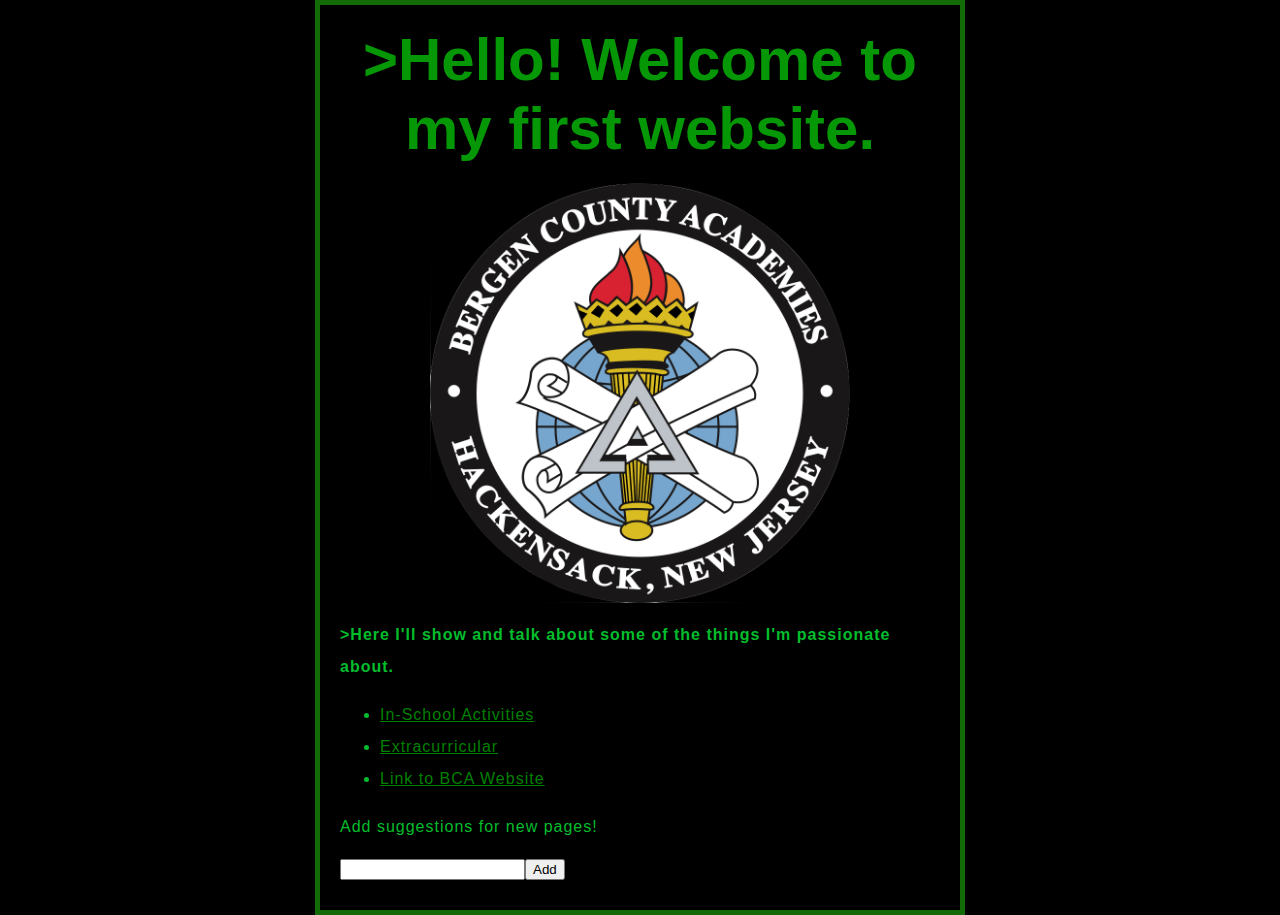
<file: index.html>
<!DOCTYPE html>
<html lang="en">
<head>
    <meta charset="UTF-8">
    <meta http-equiv="X-UA-Compatible" content="IE=edge">
    <meta name="viewport" content="width=device-width, initial-scale=1.0">
    <title>First Website</title>
    <link href="style.css" rel="stylesheet" type="text/css">
</head>
<body>
    <h1>>Hello! Welcome to my first website.</h1>
    <img src="bcaLogo.png">
    <p><strong>>Here I'll show and talk about some of the things I'm passionate about.</strong></p>
    <ul>
        <li><a href="https://matspe24.github.io/FirstJavascript/inSchool">In-School Activities</a></li>
        <li><a href="https://matspe24.github.io/FirstJavascript/extracurricular">Extracurricular</a></li>
        <li><a href="https://bca-admissions.bergen.org/">Link to BCA Website</a></li>
    </ul>

    <p>Add suggestions for new pages!</p>
    <input type="text"><button>Add</button>
    <ul>
    </ul>
    <script>
        function addToList(content){
            let itemElm = document.createElement("li");
            itemElm.textContent = content;
            let listElm = document.querySelector("ul");
            listElm.appendChild(itemElm);
        }

        function getUserInput(){
            let inputElm = document.querySelector("input");
            if (inputElm.value !== "") {
                addToList(inputElm.value + " (Work in Progress)"); 
            }
            else {
                alert("You can’t add a blank suggestion");
            }
            inputElm.value = "";
        }

        let buttonElm = document.querySelector("button");
        buttonElm.addEventListener("click", getUserInput);

    </script>

</body>
</html>
</file>
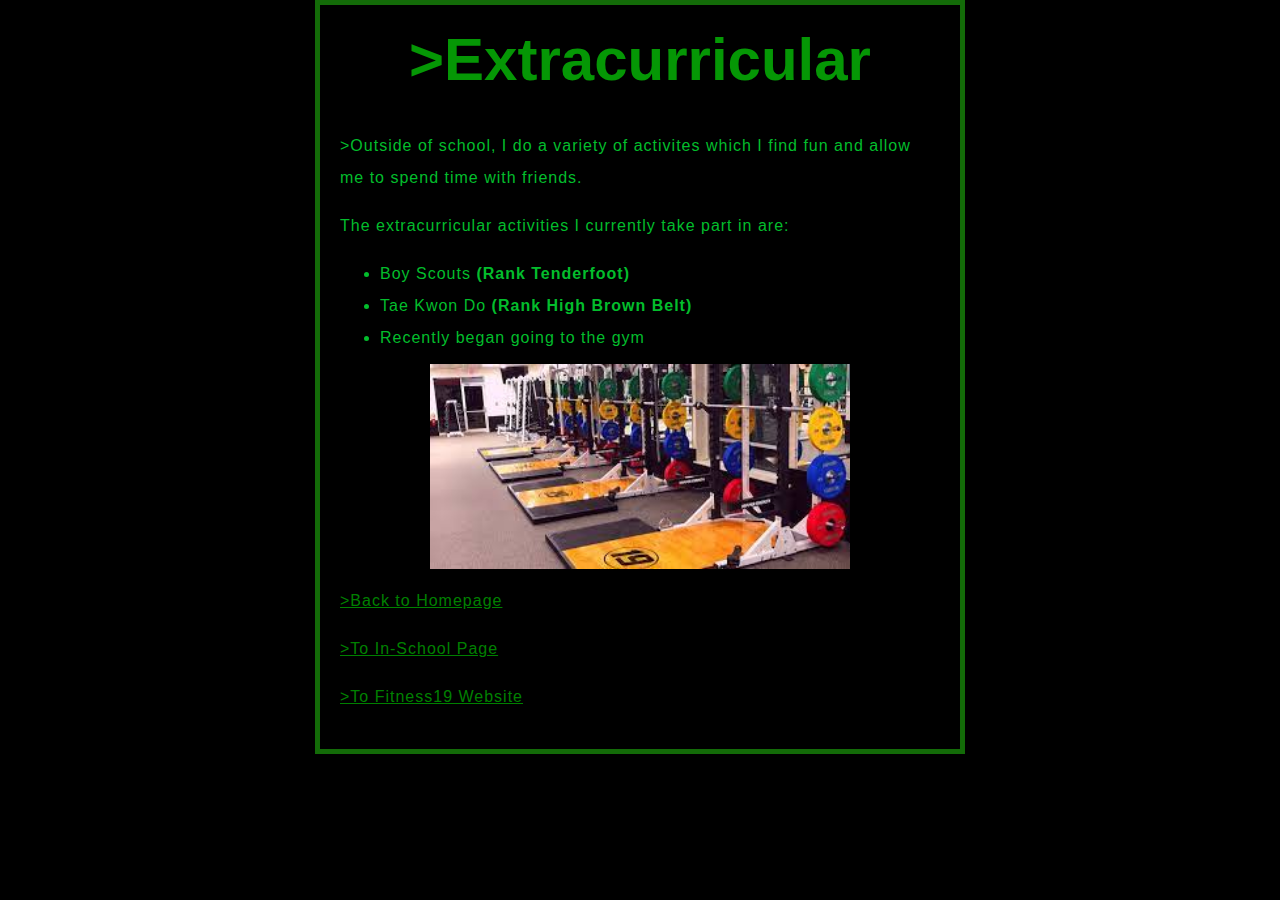
<file: extracurricular.html>
<!DOCTYPE html>
<html lang="en">
<head>
    <meta charset="UTF-8">
    <meta http-equiv="X-UA-Compatible" content="IE=edge">
    <meta name="viewport" content="width=device-width, initial-scale=1.0">
    <title>Extracurricular</title>
    <link href="style.css" rel="stylesheet" type="text/css">
</head>
<body>
    <h1>>Extracurricular</h1>
    <p>>Outside of school, I do a variety of activites which I find fun and allow me to spend time with friends.</p>
    <p>The extracurricular activities I currently take part in are:</p>
    <ul>
        <li>Boy Scouts <strong>(Rank Tenderfoot)</strong></li>
        <li>Tae Kwon Do <strong>(Rank High Brown Belt)</strong></li>
        <li>Recently began going to the gym</li>
    </ul>
    <img src="fitness19.jpg">
    <p><a href="https://matspe24.github.io/FirstJavascript/">>Back to Homepage</a></p>
    <p><a href="https://matspe24.github.io/FirstJavascript/inSchool">>To In-School Page</a></p>
    <p><a href="https://www.fitness19.com/centers/midland-park/">>To Fitness19 Website</a></p>

    
</body>
</html>
</file>
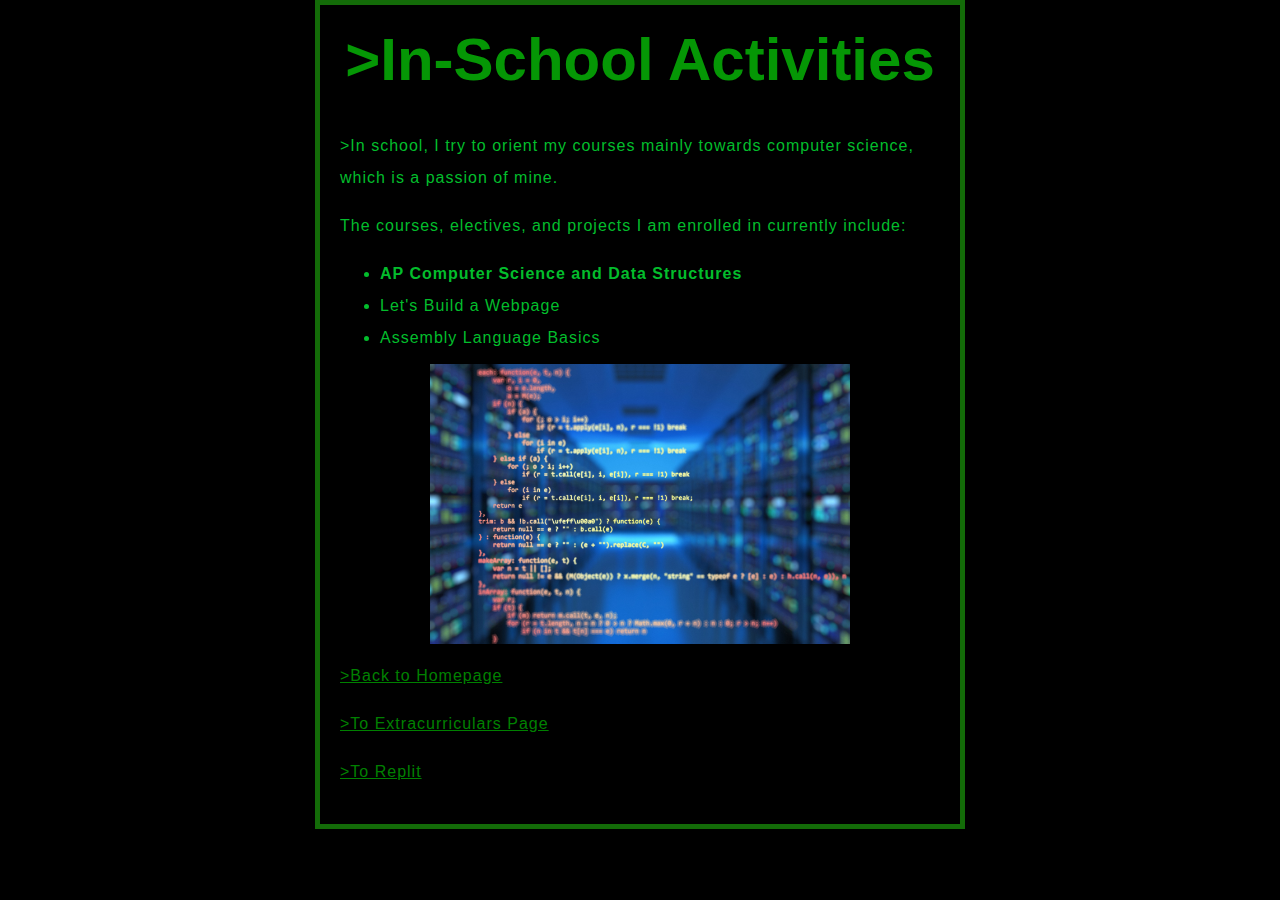
<file: inSchool.html>
<!DOCTYPE html>
<html lang="en">
<head>
    <meta charset="UTF-8">
    <meta http-equiv="X-UA-Compatible" content="IE=edge">
    <meta name="viewport" content="width=device-width, initial-scale=1.0">
    <title>In School</title>
    <link href="style.css" rel="stylesheet" type="text/css">
</head>
<body>
    <h1>>In-School Activities</h1>
    <p>>In school, I try to orient my courses mainly towards computer science, which is a passion of mine.</p>
    <p>The courses, electives, and projects I am enrolled in currently include:</p>
    <ul>
        <li><strong>AP Computer Science and Data Structures</strong></li>
        <li>Let's Build a Webpage</li>
        <li>Assembly Language Basics</li>
    </ul>
    <img src="computerScience.jpg">
    <p><a href="https://matspe24.github.io/FirstJavascript/">>Back to Homepage</a></p>
    <p><a href="https://matspe24.github.io/FirstJavascript/extracurricular">>To Extracurriculars Page</a></p>
    <p><a href="https://replit.com/~">>To Replit</a></p>

    
</body>
</html>
</file>
<file: style.css>
html {
    background-color: #000000;
    font-family: 'Open Sans', sans-serif;
    font-size: 10px;
  }
  h1 {
    font-size: 60px;
    text-align: center;
  }
  
  p, li {
    color:rgb(3, 189, 44);
    font-size: 16px;
    line-height: 2;
    letter-spacing: 1px;  
  }
  
  body {
  width: 600px;
  margin: 0 auto;
  background-color: #000000;
  padding: 0 20px 20px 20px;
  border: 5px solid rgb(19, 107, 8);
  }
  
  h1 {
    margin: 0;
    padding: 20px 0;
  }
  
  span.language {
    font-family:'Courier New', Courier, monospace;
  }
  
  img {
    display: block;
    margin: 0 auto;
    width: 70%;
  }
 
  a:link {
    color: green;
  }
  
  a:visited {
    color: rgb(3, 189, 44);
  }
  a:hover {
    text-transform:uppercase;
  }
  
  h1 {
    color: #059705;
    text-shadow: 3px 3px 1px black;
  
  }

  img:hover {
    width: 72%;
    opacity: 0.7;
  }
</file>
